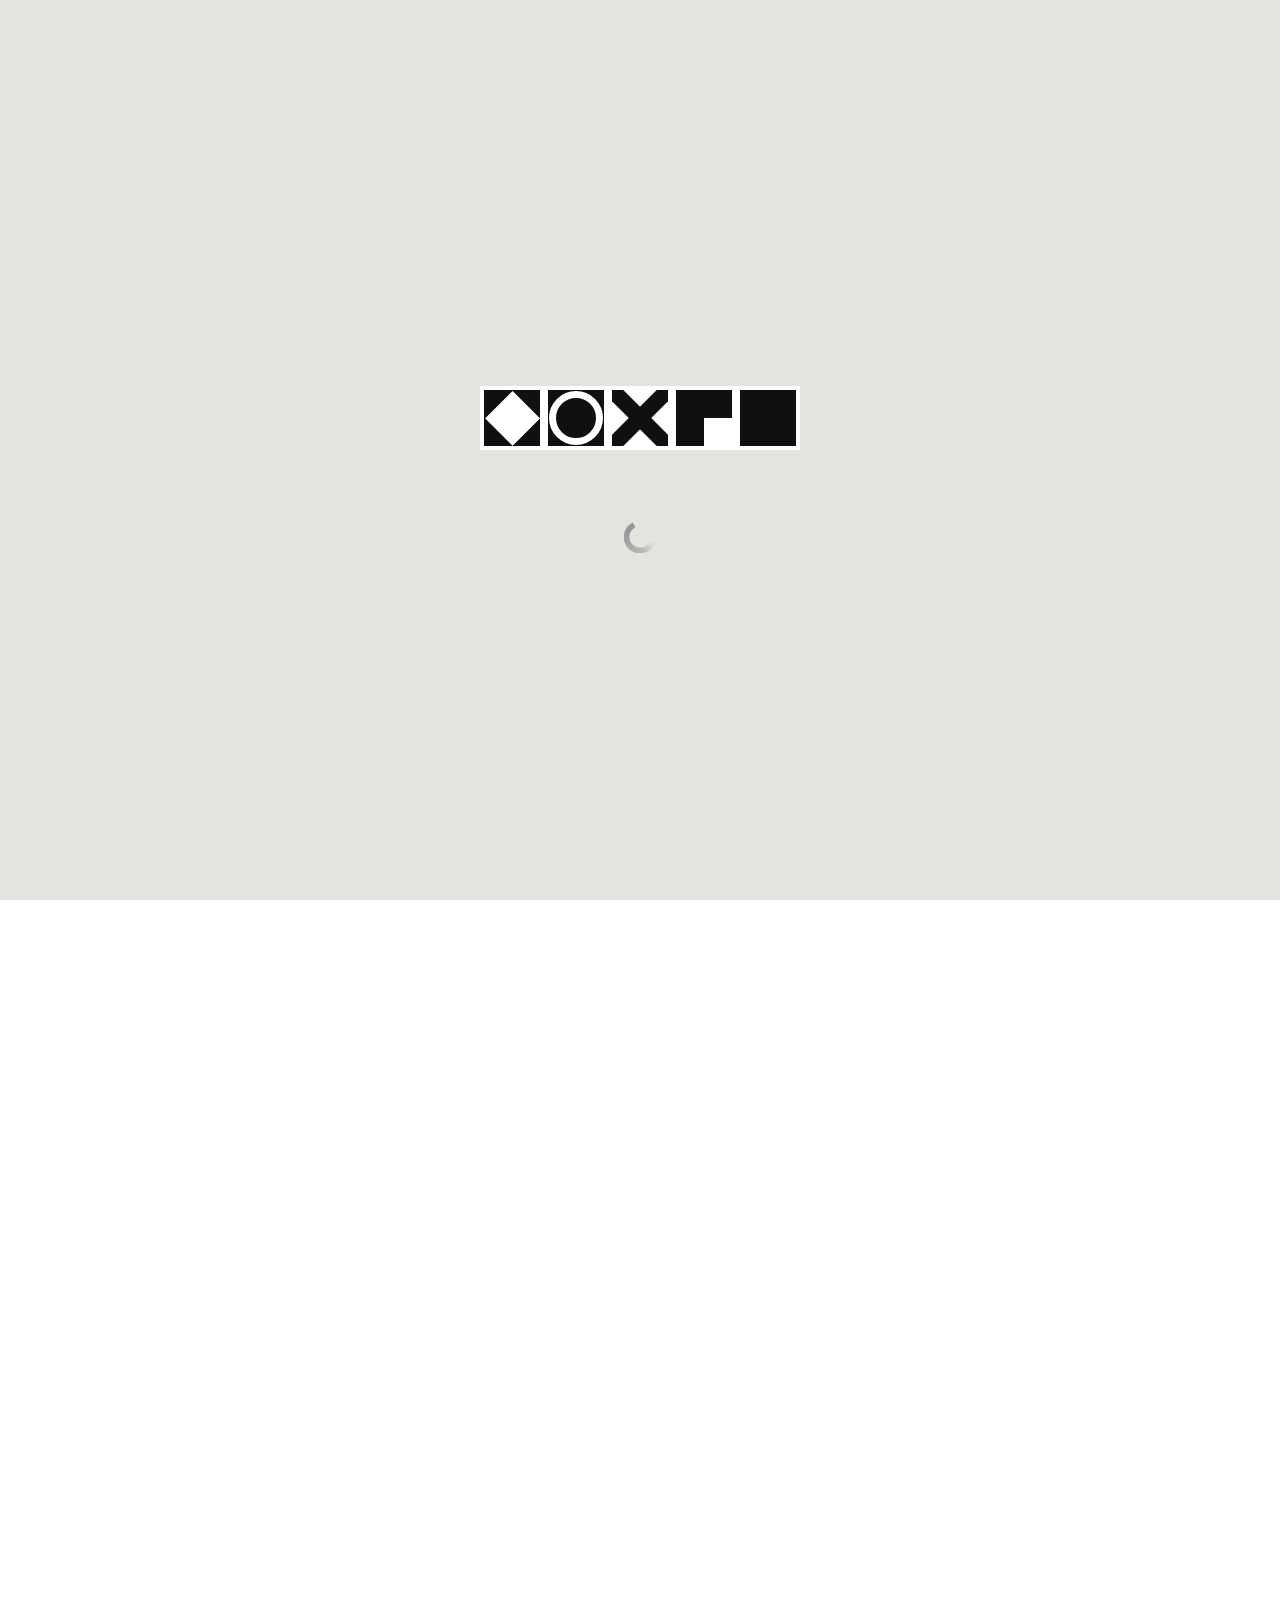
<file: index.html>
<!doctype html>
<html lang="en">
  <head>
    <meta charset="utf-8">
    <meta http-equiv="X-UA-Compatible" content="IE=Edge;chrome=1" >
    <meta name="viewport" content="width=device-width, initial-scale=1.0, user-scalable = no">
    <meta name="apple-mobile-web-app-capable" content="yes">
    <meta name="apple-mobile-web-app-status-bar-style" content="black" />
    <title>3D Hartwig chess set in HTML/CSS/JS yeah</title>
    <link rel="apple-touch-icon" href="img/apple-touch-icon.png">
    <link rel="stylesheet" type="text/css" media="screen" href="css/styles.css">
    <script src="js/prefixfree.min.js"></script>
  </head>
  <body>
    <div id="app" class="loading" data-theme="classic" data-frame="off" data-menu="main">
      <div id="logo">
        <div class="symbol"><div></div><div></div><div></div><div></div><div></div><div></div></div>
        <div class="symbol"><div></div><div></div><div></div><div></div><div></div><div></div></div>
        <div class="symbol"><div></div><div></div><div></div><div></div><div></div><div></div></div>
        <div class="symbol"><div></div><div></div><div></div><div></div><div></div><div></div></div>
        <div class="symbol"><div></div><div></div><div></div><div></div><div></div><div></div></div>
      </div>
      <div id="overlay"></div>
      <div id="menu" class="main">
        <img id ="logoimg" src="img/logo.png" alt="hartwig chess set" />
        <section id="panes">
          <section id="themes" class="pane">
            <div id="themes-box">
              <div class="set-theme" data-theme="classic"><div class="cube"></div></div>
              <div class="set-theme" data-theme="marble"><div class="cube"></div></div>
              <div class="set-theme" data-theme="flat"><div class="cube"></div></div>
              <div class="set-theme" data-theme="wireframe"><div class="cube"></div></div>
            </div>
            <input type="checkbox" id="frame-switch" onchange="toggleFrame(this)"/>
            <label for="frame-switch" class="btn white switch">Border</label>
            <button type="button" class="btn menu-nav" data-menu="main">Back</button>
          </section>
          <section id="main" class="pane">
            <h1>3D Hartwig chess set</h1>
            <p>done in HTML/CSS/JS by <a href="http://twitter.com/juliangarnier" target="_blank">@JulianGarnier</a></p>
            <button type="button" class="btn white menu-nav" data-menu="themes">Themes
            <button type="button" id="continue" class="btn">Play
            <button type="button" class="btn white menu-nav" data-menu="about">About
          </section>
          <section id="about" class="pane">
            <h1>About</h1>
            <p>Design and code by <a href="http://twitter.com/juliangarnier" target="_blank">@JulianGarnier</a></p>
            <p>Works only in webkit.</p>
            <p>Licensed under the MIT license.</p>
            <p>Fork me on <a href="https://github.com/juliangarnier/3D-Artwig-chess-set" target="_blanc">Github<a></p>
            <h2>Libraries</h2>
            <p>Lighting effect : <a href="http://photon.attasi.com" target="_blank">Photon</a><br>
              Moves and validation : <a href="https://github.com/jhlywa/chess.js" target="_blank">Chess.js</a></p>
            <button type="button" class="btn menu-nav" data-menu="main">Back</button>
          </section>
        </div>
      <div id="top-bar">
        <button type="button" class="btn icon" data-state="inactive" id="undo"></button>
        <p id="log"></p>
        <button type="button" class="btn icon" id="open-menu"></button>
      </div>
      <div id="container">
        <div id="scene">
          <div id="table">
          <div id="b-jail" class="jail"></div>
          <div id="frame"></div>
        <table id="board">
          <thead>
            <tr>
              <th></th>
              <th><span>a</span></th>
              <th><span>b</span></th>
              <th><span>c</span></th>
              <th><span>d</span></th>
              <th><span>e</span></th>
              <th><span>f</span></th>
              <th><span>g</span></th>
              <th><span>h</span></th>
              <th></th>
            </tr>
          </thead>
          <tbody>
            <tr>
              <th><span>8</span></th>
              <td id="a8" class="square"></td>
              <td id="b8" class="square"></td>
              <td id="c8" class="square"></td>
              <td id="d8" class="square"></td>
              <td id="e8" class="square"></td>
              <td id="f8" class="square"></td>
              <td id="g8" class="square"></td>
              <td id="h8" class="square"></td>
              <th><span>8</span></th>
            </tr>
            <tr>
              <th><span>7</span></th>
              <td id="a7" class="square"></td>
              <td id="b7" class="square"></td>
              <td id="c7" class="square"></td>
              <td id="d7" class="square"></td>
              <td id="e7" class="square"></td>
              <td id="f7" class="square"></td>
              <td id="g7" class="square"></td>
              <td id="h7" class="square"></td>
              <th><span>7</span></th>
            </tr>
            <tr>
              <th><span>6</span></th>
              <td id="a6" class="square"></td>
              <td id="b6" class="square"></td>
              <td id="c6" class="square"></td>
              <td id="d6" class="square"></td>
              <td id="e6" class="square"></td>
              <td id="f6" class="square"></td>
              <td id="g6" class="square"></td>
              <td id="h6" class="square"></td>
              <th><span>6</span></th>
            </tr>
            <tr>
              <th><span>5</span></th>
              <td id="a5" class="square"></td>
              <td id="b5" class="square"></td>
              <td id="c5" class="square"></td>
              <td id="d5" class="square"></td>
              <td id="e5" class="square"></td>
              <td id="f5" class="square"></td>
              <td id="g5" class="square"></td>
              <td id="h5" class="square"></td>
              <th><span>5</span></th>
            </tr>
            <tr>
              <th><span>4</span></th>
              <td id="a4" class="square"></td>
              <td id="b4" class="square"></td>
              <td id="c4" class="square"></td>
              <td id="d4" class="square"></td>
              <td id="e4" class="square"></td>
              <td id="f4" class="square"></td>
              <td id="g4" class="square"></td>
              <td id="h4" class="square"></td>
              <th><span>4</span></th>
            </tr>
            <tr>
              <th><span>3</span></th>
              <td id="a3" class="square"></td>
              <td id="b3" class="square"></td>
              <td id="c3" class="square"></td>
              <td id="d3" class="square"></td>
              <td id="e3" class="square"></td>
              <td id="f3" class="square"></td>
              <td id="g3" class="square"></td>
              <td id="h3" class="square"></td>
              <th><span>3</span></th>
            </tr>
            <tr>
              <th><span>2</span></th>
              <td id="a2" class="square"></td>
              <td id="b2" class="square"></td>
              <td id="c2" class="square"></td>
              <td id="d2" class="square"></td>
              <td id="e2" class="square"></td>
              <td id="f2" class="square"></td>
              <td id="g2" class="square"></td>
              <td id="h2" class="square"></td>
              <th><span>2</span></th>
            </tr>
            <tr>
              <th><span>1</span></th>
              <td id="a1" class="square"></td>
              <td id="b1" class="square"></td>
              <td id="c1" class="square"></td>
              <td id="d1" class="square"></td>
              <td id="e1" class="square"></td>
              <td id="f1" class="square"></td>
              <td id="g1" class="square"></td>
              <td id="h1" class="square"></td>
              <th><span>1</span></th>
            </div>
          </tbody>
          <tfoot>
            <tr>
              <th></th>
              <th><span>a</span></th>
              <th><span>b</span></th>
              <th><span>c</span></th>
              <th><span>d</span></th>
              <th><span>e</span></th>
              <th><span>f</span></th>
              <th><span>g</span></th>
              <th><span>h</span></th>
              <th></th>
            </tr>
          </tfoot>
        </table>
          <div id="w-jail" class="jail"></div>
        </div>
        <div id="pieces">
          <div id="p" class="piece pawn">
            <div class="poly-group">
              <div class="poly small-cube">
                <div class="ft face"></div>
                <div class="bk face"></div>
                <div class="rt face"></div>
                <div class="lt face"></div>
                <div class="tp face"></div>
              </div>
            </div>
          </div>
          <div id="r" class="piece rook">
            <div class="poly-group">
              <div class="poly big-cube">
                <div class="ft face"></div>
                <div class="bk face"></div>
                <div class="rt face"></div>
                <div class="lt face"></div>
                <div class="tp face"></div>
              </div>
            </div>
          </div>
          <div id="n" class="piece knight">
            <div class="poly-group bottom">
              <div class="poly a">
                <div class="bk face"></div>
                <div class="rt face"></div>
                <div class="lt face"></div>
              </div>
              <div class="poly b">
                <div class="ft face"></div>
                <div class="tp face"></div>
              </div>
              <div class="poly c">
                <div class="bk face"></div>
                <div class="rt face"></div>
                <div class="lt face"></div>
              </div>
            </div>
            <div class="poly-group top">
              <div class="poly a">
                <div class="bk face"></div>
                <div class="rt face"></div>
                <div class="lt face"></div>
                <div class="tp face"></div>
              </div>
              <div class="poly b">
                <div class="ft face"></div>
                <div class="tp face"></div>
              </div>
              <div class="poly c">
                <div class="bk face"></div>
                <div class="rt face"></div>
                <div class="lt face"></div>
              </div>
            </div>
          </div>
          <div id="b" class="piece bishop">
            <div class="poly-group rectangle a">
              <div class="poly">
                <div class="rt face"></div>
                <div class="lt face"></div>
                <div class="tp face"></div>
              </div>
            </div>
            <div class="poly-group rectangle b">
              <div class="poly">
                <div class="rt face"></div>
                <div class="lt face"></div>
                <div class="tp face"></div>
              </div>
            </div>
            <div class="poly-group rectangle b prim">
              <div class="poly">
                <div class="rt face"></div>
                <div class="lt face"></div>
                <div class="tp face"></div>
              </div>
            </div>
            <div class="poly-group corners a">
              <div class="poly big-cube">
                <div class="ft face"></div>
                <div class="bk face"></div>
                <div class="rt face"></div>
                <div class="lt face"></div>
              </div>
            </div>
            <div class="poly-group corners b">
              <div class="poly big-cube">
                <div class="ft face"></div>
                <div class="bk face"></div>
                <div class="rt face"></div>
                <div class="lt face"></div>
              </div>
            </div>
          </div>
          <div id="q" class="piece queen">
            <div class="poly-group bottom">
              <div class="poly big-cube">
                <div class="ft face"></div>
                <div class="bk face"></div>
                <div class="rt face"></div>
                <div class="lt face"></div>
                <div class="tp face"></div>
              </div>
            </div>
            <div class="poly-group top">
              <div class="poly">
                <div class="sphere"></div>
              </div>
            </div>
          </div>
          <div id="k" class="piece king">
            <div class="poly-group bottom">
              <div class="poly big-cube">
                <div class="ft face"></div>
                <div class="bk face"></div>
                <div class="rt face"></div>
                <div class="lt face"></div>
                <div class="tp face"></div>
              </div>
            </div>
            <div class="poly-group top">
              <div class="poly small-cube">
                <div class="ft face"></div>
                <div class="bk face"></div>
                <div class="rt face"></div>
                <div class="lt face"></div>
                <div class="tp face"></div>
              </div>
            </div>
          </div>
          </div>
        </div>
        <div id="promotion"></div>
      </div>
    </div>
    <script src="js/scripts.min.js"></script>
  </body>
</html>
</file>
<file: css/styles.css>
html,body,div,span,applet,object,iframe,h1,h2,h3,h4,h5,h6,p,blockquote,pre,a,abbr,acronym,adsetess,big,cite,code,del,dfn,em,img,ins,kbd,q,s,samp,small,strike,swireframeg,sub,sup,tt,var,b,u,i,center,dl,dt,dd,ol,ul,li,fieldset,form,label,legend,table,caption,tbody,tfoot,thead,tr,th,td,article,aside,canvas,details,embed,figure,figcaption,footer,header,hgroup,menu,nav,output,ruby,section,summary,time,mark,audio,video{border:0;font-size:100%;font:inherit;vertical-align:baseline;margin:0;padding:0}article,aside,details,figcaption,figure,footer,header,hgroup,menu,nav,section{display:block}body{line-height:1}ol,ul{list-style:none}blockquote,q{quotes:none}blockquote:before,blockquote:after,q:before,q:after{content:none}table{border-collapse:collapse;border-spacing:0}

@import url(http://fonts.googleapis.com/css?family=Lato:400,900);

* { box-sizing: border-box; tap-highlight-color:rgba(0,0,0,0); }

body { 
  position: absolute;
  width: 100%;
  height: 100%;
  font-size: 100%;
  overflow: hidden;
  font-family: avenir, 'Lato', sans-serif;
  font-weight: 400;
}

button { 
  font-family: 'Lato', avenir, sans-serif;
  font-weight: 400;
}

body:not(.animated) *:not(#panes) { transition: all 0s linear; }

#app {
  position: absolute;
  width: 100%;
  height: 100%;
  background-color: black; 
  color: white;
}

#app a { color: #EAEAEA; }

#container,
#board,
#frame {
  position: absolute;
  left: 50%;
  top: 50%;
  transform-style: preserve-3d;
}

#app[data-frame="off"] #board,
#app[data-frame="off"] #board #container,
#app[data-frame="off"] #frame {
  width: 8em;
  height: 8em;
  margin: -4em 0 0 -4em;
}

#app[data-frame="on"] #container,
#app[data-frame="on"] #board,
#app[data-frame="on"] #frame {
  position: absolute;
  left: 50%;
  top: 50%;
  width: 9.5em;
  height: 9.5em;
  margin: -4.75em 0 0 -4.75em;
  transform-style: preserve-3d;
}

#container {
  z-index: 1;
  perspective: 800px;
  transform: translateZ( -9999px );
}

#app[data-state="game"] #container { transform: inherit; }

#scene { 
  position: absolute;
  left: 50%;
  top: 50%;
  width: 16em;
  height: 16em;
  margin: -8em 0 0 -8em;
  transform-style: preserve-3d;
  transform: rotateX( 90deg ) rotateZ( 90deg );
}

.sphere { transform: rotateZ( -90deg ) rotateX( -90deg ); }

#scene, .sphere { transition: transform 2s ease-in-out; }

#app[data-state="game"] #scene,
#app[data-state="game"] .sphere { transition-delay: .2s; }

#pieces {
  visibility: hidden;
  position: absolute;
  left: 0;
  top: 0;
}

#board {
  z-index: 0;
  transform: translateZ(.3em);
}

#board:after, #frame:after, #frame:before { 
  position: absolute;
  content: "";
  width: 100%;
  height: .3em;
  transform-style: preserve-3d;
  box-sizing: border-box;
}

#frame {
  z-index: -1;
  transform-style: preserve-3d;
  transform: translateZ(.02em) rotateZ(90deg);
  box-shadow: 0 0 .25em .1em rgba(0,0,0,.5);
}

#app[data-frame="on"] #board:after    { transform: rotateX(90deg) translateZ(8.75em) translateY(-0.3em);
                                        transform-origin: 0 0; }
#app[data-frame="on"] #frame:after    { transform: rotateX(90deg) rotateY(90deg) translateX(9.5em) translateY(-0.02em);
                                        transform-origin: 100% 0; }
#app[data-frame="on"] #frame:before   { transform: rotateX(90deg) rotateY(0deg) translateX(0em) translateY(-0.02em);
                                        transform-origin: 100% 0; }

#app[data-frame="off"] th             { display: none; }

#app[data-frame="off"] #board:after   { transform: rotateX(90deg) translateZ(8em) translateY(-0.3em);
                                        transform-origin: 0 0; }
#app[data-frame="off"] #frame:after   { transform: rotateX(90deg) rotateY(90deg) translateX(8em) translateY(-0.02em);
                                        transform-origin: 100% 0; }
#app[data-frame="off"] #frame:before  { transform: rotateX(90deg) rotateY(0deg) translateX(0em) translateY(-0.02em);
                                        transform-origin: 100% 0; }

th, td {
  position: relative;
  width: 1em;
  height: 1em;
}

th { 
  vertical-align: top; 
  font-size: 75%; 
  line-height: .5em;
}

tbody th {
  vertical-align: top;  
  line-height: .9em;
}

table span { 
  display: block;
  height: 100%;
  font-size: .26em; 
  color: rgba(255,255,255,.75); 
  transform: translateZ(1px);
}

thead span, tbody th:last-child span{
  transform: rotateZ(180deg) translateZ(1px);
  transform-origin: center;
}

thead span, tfoot span { line-height: 3.9em; }
tbody span { line-height: 4.5em; padding-right: 0.3em; }

/* ---------------------------------------------------------------------------------------------------- jail */

.jail {
  position: absolute;
  left: 50%;
  width: 8em;
  height: 2.25em;
}

#app[data-frame="off"] #w-jail { bottom: 1.5em;   margin-left: -4em; }
#app[data-frame="off"] #b-jail { top: 1.5em;      margin-left: -4em; }

#app[data-frame="on"] #w-jail { bottom: 1em;      margin-left: -4em; }
#app[data-frame="on"] #b-jail { top: 1em;         margin-left: -4em; }

#w-jail { 
  bottom: 1em;
  transform-style: preserve-3d;
  transform: rotateZ(0deg) translateZ(2px);
}

#b-jail { 
  top: 1em;
  transform-style: preserve-3d;
  transform: rotateZ(180deg) translateZ(2px);
}

.jail .piece{
  position: relative;
  float: left;
}

.jail .piece .face, .jail .piece .sphere, {
  box-shadow: inset 10em 10em 1em rgba(0, 0, 0, .3);
}

#b-jail .piece { transform-origin: center; transform: rotateZ(180deg); }
#w-jail .piece { transform-origin: center; transform: rotateZ(0deg);}

@media screen and (min-width: 56em) { 

  #app[data-frame="off"] #w-jail { bottom: 6.9em;   margin-left: 1.5em; }
  #app[data-frame="off"] #b-jail { top: 6.9em;      margin-left: -9.5em; }

  #app[data-frame="on"] #w-jail { bottom: 6.9em;    margin-left: 2em; }
  #app[data-frame="on"] #b-jail { top: 6.9em;       margin-left: -10em; }

  #b-jail { transform: rotateZ(90deg) translateZ(2px); }
  #w-jail { transform: rotateZ(-90deg) translateZ(2px); }

  #b-jail .piece { transform: rotateZ(-90deg); }
  #w-jail .piece { transform: rotateZ(90deg); }

}

/* ---------------------------------------------------------------------------------------------------- piece */

.piece {
  position: absolute;
  width: 1em;
  height: 1em;
  transform-style: preserve-3d;
  transform-origin: 4em;
  transform: translateZ( 2px );
}

.piece,
.poly, 
.poly .face,  
.poly-group:first-child, 
.bishop .poly-group:nth-child(2) {
  transition: transform .2s linear;
}

.piece:active {
  cursor: grabbing;
  cursor: -moz-grabbing;
  cursor: grabbing;
}

.piece.grabbed {
  transition: all 0s linear;
  z-index: 9999;
}

.poly-group {
  position: absolute;
  left: 50%;
  top: 50%;
  font-size: 10%;
  transform-style: preserve-3d;
}

.poly-group:first-child {
  background: rgba(0,0,0,.4);
  box-shadow: 0 0 1em .2em rgba(0,0,0,.6);
}

.bishop .poly-group:nth-child(2) {
  background: rgba(0,0,0,.4);
  box-shadow: 0 0 1em .2em rgba(0,0,0,.6);
}

.piece:active .poly, .piece.grabbed .poly{
  transform: translateZ( 10em );
}

.piece.grabbed .poly-group:first-child {
  background: rgba(0,0,0,.6);
  box-shadow: 0 0 1em .8em rgba(0,0,0,.6);
}

.piece.grabbed.bishop .poly-group:nth-child(2) {
  background: rgba(0,0,0,.6);
  box-shadow: 0 0 1em .8em rgba(0,0,0,.6);
}

.poly {
  position: absolute;
  transform-style: preserve-3d;
}

.poly .face {
  position: absolute;
  transform-origin: 0 0;
}

.valid:before,
.valid:after,
.current:before,
.current:after,
.castle:before,
.castle:after,
.valid.highlight:before,
.valid.highlight:after,
.current.highlight:before,
.current.highlight:after {
  content: '';
  z-index: 1;
  position: absolute;
  top: 50%;
  left: 50%;
  border-radius: 50%;
  transform-style: preserve-3d;
  -moz-box-sizing: border-box; box-sizing: border-box; box-sizing: border-box;
  transform: translateZ( 1px );
}

.valid:before, .current:before { 
  width: .3em;
  height: .3em;
  margin-left: -.15em;
  margin-top: -.15em;
  background: rgba(255,255,255,.5);
}

.highlight:before { 
  z-index: 2;
  box-shadow: 0 0 1em 1em rgba(255,255,255,.4);
}

.valid.highlight:before, 
.current.highlight:before, 
.current:before { background: rgba(255,255,255,1); }

.valid.highlight:after,
.current.highlight:after { 
  width: .6em;
  height: .6em;
  margin-left: -.3em;
  margin-top: -.3em;
  border: .1em solid rgba(255,255,255,.8);
}

.valid.captured:after { 
  width: .8em;
  height: .8em;
  margin-left: -.4em;
  margin-top: -.4em;
  border: .1em solid rgba(255,255,255,.6);
}

.valid:before { background: rgba(255,255,255,.35); }
.valid:after { border: none; }

.valid.highlight:before { background: rgba(255,255,255,1); }
.valid.highlight:after { border: .1em solid rgba(255,255,255,.35); }

.valid.captured:before { background: rgba(255,67,47,.5); }
.valid.captured:after { border: .1em solid rgba(255,67,47,.5); }

.valid.captured.highlight:before { background: rgba(255,67,47,1); }
.valid.captured.highlight:after { border: .1em solid rgba(255,67,47,1); }

.valid[class*="O-O"]:before { background: #CC0; }
.valid[class*="O-O"]:after { border: .1em solid #CC0; }

/* ---------------------------------------------------------------------------------------------------- pawn / king head */

.pawn .poly-group {
  width: 4em;
  height: 4em;
  margin: -2em 0 0 -2em;
}

.poly.small-cube {
  width: 4em;
  height: 4em;
}

.small-cube .tp {
  width: 4em;
  height: 4em;
  transform: translateZ( 4em );
}

.small-cube .ft  {
  width: 4em;
  height: 4em;
  transform: rotateX(90deg) translateZ(-4em);
}

.small-cube .bk   {
  width: 4em;
  height: 4em;
  transform: rotateX(90deg);
}

.small-cube .rt {
  width: 4em;
  height: 4em;
  transform: rotateY(90deg) translateX(-4em);
}

.small-cube .lt {
  width: 4em;
  height: 4em;
  transform: rotateY(90deg) translateX(-4em) translateZ(4em);
}

/* ---------------------------------------------------------------------------------------------------- rook / queen and king bodies */ 

.rook .poly-group {
  width: 6em;
  height: 6em;
  margin: -3em 0 0 -3em;
}

.poly.big-cube {
  width: 6em;
  height: 6em;
}

.big-cube .tp {
  width: 6em;
  height: 6em;
  transform: translateZ( 6em );
}

.big-cube .ft  {
  width: 6em;
  height: 6em;
  transform: rotateX(90deg) translateZ(-6em);
}

.big-cube .bk   {
  width: 6em;
  height: 6em;
  transform: rotateX(90deg);
}

.big-cube .rt {
  width: 6em;
  height: 6em;
  transform: rotateY(90deg) translateX(-6em);
}

.big-cube .lt {
  width: 6em;
  height: 6em;
  transform: rotateY(90deg) translateX(-6em) translateZ(6em);
}

/* ---------------------------------------------------------------------------------------------------- knight */ 

.knight .poly-group {
  width: 6em;
  height: 6em;
  margin: -3em 0 0 -3em;
}

.knight .poly-group.top { transform: translateZ( 3em ) rotateZ( 180deg ); }

.knight .poly.a { margin: 0; }
.knight .poly.b { margin: 3em 0 0 0; }
.knight .poly.c { margin: 3em 0 0 3em; }

.knight .tp {
  width: 3em;
  height: 3em;
  transform: translateZ( 3em );
}
.knight .bm {
  width: 8em;
  height: 8em;
  transform: translateZ( 0em );
}
.knight .ft  {
  width: 3em;
  height: 3em;
  transform: rotateX(90deg) translateZ(-3em);
}
.knight .bk   {
  width: 3em;
  height: 3em;
  transform: rotateX(90deg);
}
.knight .rt {
  width: 3em;
  height: 3em;
  transform: rotateY(90deg) translateX(-3em);
}
.knight .lt {
  width: 3em;
  height: 3em;
  transform: rotateY(90deg) translateX(-3em) translateZ(3em);
}

.knight .poly.a .rt { height: 6em; }
.knight .poly.b .ft { width: 6em; }
.knight .poly.b .tp { width: 6em; }

.knight .bottom .poly.b .tp { box-shadow: inset -3.6em .7em 2em rgba(0, 0, 0, .7); }

/* ---------------------------------------------------------------------------------------------------- bishop */

.bishop .rectangle {
  width: 2em;
  height: 6.6em;
  margin: -3.3em 0 0 -1em;
}

.bishop .rectangle.a { transform: rotateZ( 45deg ); }
.bishop .rectangle.b { transform: rotateZ( -45deg ); }

.bishop .rectangle.a .tp {
  position: relative;
  width: 2em;
  height: 6.6em;
  transform: translateZ(6em);
}

.bishop .rectangle.a .rt {
  width: 6em;
  height: 6.6em;
  transform: rotateY(90deg) translateX(-6em) translateZ(0em);
}

.bishop .rectangle.a .lt {
  width: 6em;
  height: 6.6em;
  transform: rotateY(90deg) translateX(-6em) translateZ(2em);
}

.bishop .rectangle.a .tp:before, .bishop .rectangle.b .tp:before {
  content: "";
  position: absolute;
  top: -1em;
  width: 0; 
  height: 0; 
  border-left: 1.1em solid transparent;
  border-right: 1.1em solid transparent;
  border-bottom: 1.1em solid #fff;
}

.bishop .rectangle.b.prim .tp:before { border: none; }

.bishop .rectangle.a .tp:after, .bishop .rectangle.b.prim .tp:after {
  content: "";
  position: absolute;
  bottom: -1em;
  width: 0; 
  height: 0; 
  border-left: 1.1em solid transparent;
  border-right: 1.1em solid transparent;
  border-top: 1.1em solid #fff;
}

.bishop .rectangle.b .tp {
  position: relative;
  width: 2em;
  height: 2.3em;
  transform: translateZ(6em);
}

.bishop .rectangle.b .rt {
  width: 6em;
  height: 2.3em;
  transform: rotateY(90deg) translateX(-6em);
}

.bishop .rectangle.b .lt {
  width: 6em;
  height: 2.3em;
  transform: rotateY(90deg) translateX(-6em) translateZ(2em);
}

.bishop .rectangle.b.prim .tp { transform: translateZ(6em) translateY(4.3em); }
.bishop .rectangle.b.prim .rt { transform: rotateY(90deg) translateX(-6em) translateY(4.3em); }
.bishop .rectangle.b.prim .lt { transform: rotateY(90deg) translateX(-6em) translateZ(2em) translateY(4.3em); }

.bishop .corners.a { transform: rotateZ( 0deg ); }
.bishop .corners.b { transform: rotateZ( 180deg ); }

.bishop .big-cube { margin: -3em 0 0 -3em; }
.bishop .big-cube .ft { width: 1.5em; }
.bishop .big-cube .lt { height: 1.5em; }
.bishop .big-cube .bk { width: 1.5em; }
.bishop .big-cube .rt { height: 1.5em; }

.bishop .tp { box-shadow: 0 0 0 #fff; }

/* ---------------------------------------------------------------------------------------------------- queen */ 

.queen .poly-group:first-child {
  width: 6em;
  height: 6em;
  margin: -3em 0 0 -3em;
}

.queen .top { transform: translateZ(8.5em); }

.queen .bottom .tp:before {
  content: '';
  position: absolute;
  left: 50%;
  top: 50%;
  width: 1em;
  height: 1em;
  margin: -.5em 0 0 -.5em;
  background: rgba(0,0,0,.6);
  border-radius: 50%;
  transform: rotateX( -35.3deg ) rotateY(0deg);
  box-shadow: 0 0 1em 2em rgba(0,0,0,.6);
}

.poly div.sphere {
  position: absolute;
  left: 50%;
  width: 5em;
  height: 5em;
  margin: -2.5em 0 0 -2.5em;
  border-radius: 50%;
  transform-origin: 2.5em 2.5em;
}

/* ---------------------------------------------------------------------------------------------------- king */ 

.king .poly-group:first-child {
  width: 6em;
  height: 6em;
  margin: -3em 0 0 -3em;
}

.king .top { transform: rotateZ(-45deg) translateZ(6em); }

.king .top .small-cube { margin: -2em 0 0 -2em; }

/* ---------------------------------------------------------------------------------------------------- pieces initial positions */

#p { transform: translateX( -1em ) translateY( 7em ); }
#r { transform: translateX( -1em ) translateY( 6em ); }
#n { transform: translateX( -1em ) translateY( 5em ); }
#b { transform: translateX( -1em ) translateY( 4em ); }
#q { transform: translateX( -1em ) translateY( 3em ); }
#k { transform: translateX( -1em ) translateY( 2em ); }

/* ------------------------------------------------------- UI elements */

h1 {
  margin-bottom: .5em;
  font-size: 1.75em;
  font-weight: 900;
  text-transform: uppercase;
}

h2 {
  margin-top: .75em;
  margin-bottom: .5em;
  font-size: 1em;
  font-weight: 900;
  text-transform: uppercase;
}

#menu, #top-bar {
  z-index: 100;
  font-size: 16px;
  text-align: center;
}

#menu {
  opacity: 0;
  position: absolute;
  left: 50%;
  width: 24em;
  height: 9em;
  margin: 0 0 0 -12em;
  transition-delay: 0;
  transition: all 1.5s ease-in-out;
  transform: translateY(-24em) translateZ(99999px);
}

#app[data-state="menu"] #menu {
  opacity: 1;
  transition-delay: 1.5s;
  transform: translateY(0em) translateZ(99999px);
}

#logoimg {
  margin: 3em 0 1em 0;
}

#logo {
  z-index: 100;
  position: absolute;
  left: 50%;
  top: 50%;
  width: 20em;
  height: 4em;
  margin-left: -10em;
  margin-top: -4em;
  font-size: 16px;
  transform: translateZ(9999px);
  perspective: 800;
  transition: top 1.5s ease-in-out;
}

#app[data-state="game"] #logo {
  transform: translateZ(-9999px) translateY(-40em);
}

.symbol {
  position: relative;
  float: left;
  width: 4em;
  height: 4em;
  transition : transform 2s linear;
  transform-style : preserve-3d;
  transform-origin : 2em 2em;
  transition: all 1.5s ease-in-out;
  animation : fall 2s 1 ease-in-out;
}

.loading .symbol { 
  top: 0;
  animation : rotateX 2s 1 ease-in-out;
}

.symbol:nth-child(1) { z-index: 1; animation-delay: 400ms; }
.symbol:nth-child(2) { z-index: 2; animation-delay: 500ms; }
.symbol:nth-child(3) { z-index: 3; animation-delay: 600ms; }
.symbol:nth-child(4) { z-index: 2; animation-delay: 700ms; }
.symbol:nth-child(5) { z-index: 1; animation-delay: 800ms; }

@keyframes rotateX {
  0%   { transform: rotateX(0deg); }
  100% { transform: rotateX(360deg); }
}

@keyframes fall {
  0%   { transform: rotateX(0deg) translateY(0em); opacity: 1; }
  100% { transform: rotateX(120deg) translateY(60em); opacity: 0; }
}

.symbol > div {
  position: absolute;
  width: 4em;
  height: 4em;
  transform-style: preserve-3d;
  background-color : white;
}

.symbol div:nth-child(1) { transform : translateZ(2em); }
.symbol div:nth-child(2) { transform : rotateY(90deg) translateZ(2em); background-color : #A0A0A0; }
.symbol div:nth-child(3) { transform : rotateY(180deg) translateZ(2em); background-color : #D0D0D0; }
.symbol div:nth-child(4) { transform : rotateY(-90deg) translateZ(2em); background-color : #A0A0A0; }
.symbol div:nth-child(5) { transform : rotateX(-90deg) translateZ(2em) rotate(180deg); background-color: #E0E0E0; }
.symbol div:nth-child(6) { transform : rotateX(90deg) translateZ(2em); background-color : #C0C0C0; }

.symbol > div:first-child {
  background-color: #101010;
  border: .25em solid white;
}

.symbol > div:first-child:before,
.symbol > div:first-child:after {
  content: "";
  position: absolute;
}

.symbol:nth-child(1) > div:first-child:before {
  top: .55em;
  left: .55em;
  width: 2.45em;
  height: 2.45em;
  transform: rotateZ(45deg);
  background-color: white;
}

.symbol:nth-child(2) > div:first-child:before {
  top: .05em;
  left: .05em;
  width: 2.5em;
  height: 2.5em;
  background-color: #101010;
  border-radius: 50%;
  border: .45em solid white;
}

.symbol:nth-child(3) > div:first-child {
  background-color: white;
  overflow: hidden;
}

.symbol:nth-child(3) > div:first-child:before,
.symbol:nth-child(3) > div:first-child:after {
  left: 1em;
  width: 1em;
  height: 6em;
  background-color: #101010;
}

.symbol:nth-child(3) > div:first-child:before {
  top: -1em;
  transform: rotateZ(45deg);
}

.symbol:nth-child(3) > div:first-child:after {
  top: -1.5em;
  -webkit-transform: rotateZ(-45deg);
}

.symbol:nth-child(4) > div:first-child:before {
  right: 0;
  bottom: 0;
  width: 1.75em;
  height: 1.75em;
  background-color: white;
}

#panes {
  width: 72em;
  transition: transform .75s ease-in-out;
}

.pane {
  opacity: 0;
  width: 24em;
  height: 8em;
  position: absolute;
  background-color: transparent;
  transition: opacity .45s ease-in-out!important;
}

.pane:nth-child(1) { transform: translateX(-80em); }
.pane:nth-child(2) { transform: translateX(0em); }
.pane:nth-child(3) { transform: translateX(80em); }

#app[data-menu="themes"] #panes { transform: translateX(80em); }
#app[data-menu="main"] #panes   { transform: translateX(0em); }
#app[data-menu="about"] #panes { transform: translateX(-80em); }

#app[data-menu="main"] #main,
#app[data-menu="themes"] #themes,
#app[data-menu="about"] #about {
  opacity: 1;
}

#top-bar {
  opacity: 0;
  position: relative;
  width: 100%;
  max-width: 46em;
  height: 2em;
  margin: 0 auto;
  transform: translateY(-3em);
  transition: all 1.5s ease-in-out;
  transition-delay: 0s;
}

#app[data-state="game"] #top-bar {
  opacity: 1;
  transform: translateY(1em);
  transition-delay: 1s;
}

.btn {
  display: inline-block;
  height: 2em;
  border: none;
  color: white;
  font-size: 1em;
  line-height: 1.75em;
  text-align: center;
  vertical-align: middle;
  text-decoration: none;
  text-transform: uppercase;
  background-color: #303030;
  transform: translateZ(1em);
  transition: background-color .1s ease-out!important;
}

.btn.white {
  color: black;
  background-color: white;
}

.btn:hover,
.btn:active { background-color: #5A5A5A; cursor: pointer; }

.btn.white:hover,
.btn.white:active { background-color: #CACACA; }

#menu .btn { 
  width: 6em; 
  margin: 1em 0em; 
}

#top-bar .btn {
  width: 4em;
  height: 3em;
  padding: 0;
  background-color: rgba(255,255,255,.01);
}

#undo { float: left; }
#open-menu { float: right; }
#undo:before  { background-position: 0 0; }
#open-menu:before  { background-position: -20px 0; }

#undo[data-state="inactive"] { display: none; }

#log {
  position: absolute;
  left: 50%;
  width: 24em;
  height: 3em;
  margin-left: -12em;
  color: #808080;
  text-align: center;
  line-height: 3em;
}

.btn.icon { background-color: rgba(255, 255, 255, 0); }

.btn.icon:before {
  content: "";
  width: 20px;
  height: 16px;
  display: inline-block;
  background-image: url("../img/icons.png");
  background-repeat: no-repeat;
  background-size: 40px 16px;
}

#themes .btn { width: 8em; }

#menu .switch {
  line-height: 2em;
  margin-right: 1em;
  transition: none!important;
}

#menu .switch:hover {
  background-color: #CACACA;
}

input[type=checkbox] {
  display:none;
}

input[type=checkbox] + label:after {
  content: "off";
  float: right;
  display: block;
  width: 3em;
  height: 2em;
  background-color: #999;
  line-height: 2em;
  text-align: center;
  color: #FFF;
  transition: none!important;
}

input[type=checkbox]:checked + label:after {
  content: "on";
  background-color: #333;
  color: #FFF;
}

input[type=checkbox]:hover + label:after {
  color: #FFF;
  background-color: #666;
}

#themes-box {
  width: 19em;
  height: 3.5em;
  margin: 0 2.6em;
}

.set-theme {
  float: left;
  width: 3.375em;
  height: 3.375em;
  position: relative;
  margin: 0 .65em;
}

.set-theme:hover { cursor: pointer; background: rgba(255,255,255,.3); }
.set-theme:hover .cube, 
.set-theme:active .cube { transform: rotateX(146deg) rotateY(45deg) translateY(0.1em) translateX(3em); }
#app[data-theme="classic"] .set-theme[data-theme="classic"],
#app[data-theme="marble"] .set-theme[data-theme="marble"],
#app[data-theme="flat"] .set-theme[data-theme="flat"],
#app[data-theme="wireframe"] .set-theme[data-theme="wireframe"] { 
  background: rgba(255,255,255,1);
}

.cube,
.cube:before,
.cube:after {
  content: "";
  width: 2em;
  height: 2em;
  background-color: #A0A0A0;
  background-size: 235%;
  transition: transform .1s ease-in-out!important;
  box-sizing: border-box;
}

.cube {
  position: relative;
  margin-left: -2.15em;
  box-shadow: inset 0 0 0 3em rgba(0,0,0,.2);
  transform: rotateX(156deg) rotateY(45deg) translateY(-.15em) translateX(3em);
  transform-style: preserve-3d;
}

.cube:before {
  position: absolute;
  left: 0;
  top: 2em;
  transform: rotateX(90deg);
  transform-origin: 0 0;
}

.cube:after {
  position: absolute;
  left: 0;
  bottom: 0;
  box-shadow: inset 0 0 0 3em rgba(0,0,0,.5);
  transform: rotateY(90deg);
  transform-origin: 100% 0;
}

#overlay {
  z-index: 2;
  position: absolute;
  left: 0;
  top: 0;
  width: 100%;
  height: 100%;
  background-color: black;
  opacity: 0;
  transition: opacity 1.5s ease-in-out!important;
  transform: translateZ(9999px);
}

.loading #overlay { 
  opacity: 1; 
  background-image: url(../img/ajax-loader.gif);
  background-position: 50% 60%;
  background-repeat: no-repeat;
}

#app[data-menu="about"] #overlay {
  z-index: 99;
  opacity: .75;
}

#app[data-state="game"] #overlay {
  width: 0%;
  height: 0%;
}

#about p { line-height: 1.5em; }

/* ---------------------------------------------------------------------------------------------------- borders textures */

thead th:first-child  { background-position: left top; background-size: 332% auto; }
thead th              { background-position: center top; background-size: 250% auto; }
thead th:last-child   { background-position: right top; background-size: 332% auto; }
tbody th:first-child  { background-position: left center; background-size: auto 250%; }
tbody th:last-child   { background-position: right center; background-size: auto 250%; }
tfoot th:first-child  { background-position: left bottom; background-size: 332% auto; }
tfoot th              { background-position: center bottom; background-size: 250% auto; }
tfoot th:last-child   { background-position: right bottom; background-size: 332% auto; }

.square, .sphere, #board:after, #frame:after, #frame:before { background-size: 100% 100%; }

/* ---------------------------------------------------------------------------------------------------- classic */

#app[data-theme="classic"]                                            { background-color: #E5E3DF; color: #303132; }
#app[data-theme="classic"] a                                          { color: #404040; }
#app[data-theme="classic"] #overlay                                   { background-color: #E5E3DF; }
#app[data-theme="classic"] #scene                                     { background: radial-gradient(center, ellipse cover, #FFF 25%, #E5E3DF 72%); }
#app[data-theme="classic"][data-frame="off"] #frame,
#app[data-theme="classic"][data-frame="off"] #board:after, 
#app[data-theme="classic"][data-frame="off"] #frame:after, 
#app[data-theme="classic"][data-frame="off"] #frame:before            { background-color: #A28157; }
#app[data-theme="classic"][data-frame="on"]  #frame,
#app[data-theme="classic"][data-frame="on"]  #board:after, 
#app[data-theme="classic"][data-frame="on"]  #frame:after, 
#app[data-theme="classic"][data-frame="on"]  #frame:before            { background-color: #303132; }
#app[data-theme="classic"] .square                                    { background-color: #212121; }
#app[data-theme="classic"] tbody tr:nth-child(odd) 
                           .square:nth-child(even), 
#app[data-theme="classic"] tbody tr:nth-child(even) 
                          .square:nth-child(odd)                      { background-color: #CF9269; }
#app[data-theme="classic"] .black .poly > div, 
#app[data-theme="classic"] .black .poly .sphere                       { background-color: #303030; }
#app[data-theme="classic"] .white .poly > div,
#app[data-theme="classic"] .white .poly .sphere                       { background-color: #C19666; }
#app[data-theme="classic"] .white.bishop .rectangle.a .tp:before, 
#app[data-theme="classic"] .white.bishop .rectangle.b .tp:before      { border-bottom: 1.1em solid #F2BD7D; }
#app[data-theme="classic"] .white.bishop .rectangle.a .tp:after, 
#app[data-theme="classic"] .white.bishop .rectangle.b.prim .tp:after  { border-top: 1.1em solid #F2BD7D; }
#app[data-theme="classic"] .black.bishop .rectangle.a .tp:before, 
#app[data-theme="classic"] .black.bishop .rectangle.b .tp:before      { border-bottom: 1.1em solid #434343; }
#app[data-theme="classic"] .black.bishop .rectangle.a .tp:after, 
#app[data-theme="classic"] .black.bishop .rectangle.b.prim .tp:after  { border-top: 1.1em solid #434343; }

/* ---------------------------------------------------------------------------------------------------- classic textures */

#app[data-theme="classic"] th                       { background-image: url(../img/classic-frame.png); }
#app[data-theme="classic"][data-frame="off"] #board:after, 
#app[data-theme="classic"][data-frame="off"] #frame:after, 
#app[data-theme="classic"][data-frame="off"] #frame:before 
                                                    { background-image: url(../img/classic-frame-border-off.png); }
#app[data-theme="classic"][data-frame="on"] #board:after, 
#app[data-theme="classic"][data-frame="on"] #frame:after, 
#app[data-theme="classic"][data-frame="on"] #frame:before  
                                                    { background-image: url(../img/classic-frame-border.png); }
#app[data-theme="classic"] .square                  { background-image: url(../img/classic-square-black.png) }
#app[data-theme="classic"] .white .poly > div,
.set-theme[data-theme="classic"] .cube,
.set-theme[data-theme="classic"] .cube:before,
.set-theme[data-theme="classic"] .cube:after        { background-image: url(../img/classic-piece-white.png); }
#app[data-theme="classic"] .black .poly > div       { background-image: url(../img/classic-piece-black.png); }
#app[data-theme="classic"] .white .poly .sphere     { background-image: url(../img/classic-sphere-white.png); }
#app[data-theme="classic"] .black .poly .sphere     { background-image: url(../img/classic-sphere-black.png); }

#app[data-theme="classic"] tbody tr:nth-child(odd)
                           .square:nth-child(even), 
#app[data-theme="classic"] tbody tr:nth-child(even)
                           .square:nth-child(odd)   { background-image: url(../img/classic-square-white.png); }

/* ---------------------------------------------------------------------------------------------------- marble */

#app[data-theme="marble"] th                                          { background-color: #303030; }
#app[data-theme="marble"][data-frame="off"] #frame,
#app[data-theme="marble"][data-frame="off"] #board:after, 
#app[data-theme="marble"][data-frame="off"] #frame:after, 
#app[data-theme="marble"][data-frame="off"] #frame:before             { background-color: #B0B0B0; }
#app[data-theme="marble"][data-frame="on"]  #frame,
#app[data-theme="marble"][data-frame="on"]  #board:after, 
#app[data-theme="marble"][data-frame="on"]  #frame:after, 
#app[data-theme="marble"][data-frame="on"]  #frame:before             { background-color: #202020; }
#app[data-theme="marble"] .square                                     { background-color: #404040; }
#app[data-theme="marble"] tbody tr:nth-child(odd) 
                           .square:nth-child(even), 
#app[data-theme="marble"] tbody tr:nth-child(even) 
                          .square:nth-child(odd)                      { background-color: #FFF; }
#app[data-theme="marble"] .black .poly > div, 
#app[data-theme="marble"] .black .poly .sphere                        { background-color: #404040; }
#app[data-theme="marble"] .white .poly > div,
#app[data-theme="marble"] .white .poly .sphere                        { background-color: #FFF; }
#app[data-theme="marble"] .white.bishop .rectangle.a .tp:before, 
#app[data-theme="marble"] .white.bishop .rectangle.b .tp:before       { border-bottom: 1.1em solid #EAE5E0; }
#app[data-theme="marble"] .white.bishop .rectangle.a .tp:after, 
#app[data-theme="marble"] .white.bishop .rectangle.b.prim .tp:after   { border-top: 1.1em solid #EAE5E0; }
#app[data-theme="marble"] .black.bishop .rectangle.a .tp:before, 
#app[data-theme="marble"] .black.bishop .rectangle.b .tp:before       { border-bottom: 1.1em solid #565453; }
#app[data-theme="marble"] .black.bishop .rectangle.a .tp:after, 
#app[data-theme="marble"] .black.bishop .rectangle.b.prim .tp:after   { border-top: 1.1em solid #565453; }

/* ---------------------------------------------------------------------------------------------------- marble textures */

#app[data-theme="marble"] #scene                    { background: url(../img/back.jpg) no-repeat center center black; background-size: cover;}
#app[data-theme="marble"] th                        { background-image: url(../img/marble-frame.png); }
#app[data-theme="marble"][data-frame="off"] #board:after, 
#app[data-theme="marble"][data-frame="off"] #frame:after, 
#app[data-theme="marble"][data-frame="off"] #frame:before 
                                                    { background-image: url(../img/marble-frame-border-off.png); }
#app[data-theme="marble"][data-frame="on"] #board:after, 
#app[data-theme="marble"][data-frame="on"] #frame:after, 
#app[data-theme="marble"][data-frame="on"] #frame:before  
                                                    { background-image: url(../img/marble-frame-border.png); }
#app[data-theme="marble"] .square                   { background-image: url(../img/marble-square-black.png) }
#app[data-theme="marble"] .white .poly > div,
.set-theme[data-theme="marble"] .cube,
.set-theme[data-theme="marble"] .cube:before,
.set-theme[data-theme="marble"] .cube:after         { background-image: url(../img/marble-piece-white.png); }
#app[data-theme="marble"] .black .poly > div        { background-image: url(../img/marble-piece-black.png); }
#app[data-theme="marble"] .white .poly .sphere      { background-image: url(../img/marble-sphere-white.png); }
#app[data-theme="marble"] .black .poly .sphere      { background-image: url(../img/marble-sphere-black.png); }
#app[data-theme="marble"] tbody tr:nth-child(odd)
                        .square:nth-child(even), 
#app[data-theme="marble"] tbody tr:nth-child(even)
                        .square:nth-child(odd)      { background-image: url(../img/marble-square-white.png); }

/* ---------------------------------------------------------------------------------------------------- flat */

#app[data-theme="flat"]                             { background-color: #E5E3DF; color: #303132; }
#app[data-theme="flat"] a                           { color: #404040; }
#app[data-theme="flat"] #overlay                    { background-color: #E5E3DF; }
#app[data-theme="flat"] #scene                      { background: radial-gradient(center, ellipse cover, #FFF 25%, #E5E3DF 72%); }
#app[data-theme="flat"] #frame,
#app[data-theme="flat"] #board:after, 
#app[data-theme="flat"] #frame:after, 
#app[data-theme="flat"] #frame:before               { background-color: #B7B7B4; }
#app[data-theme="flat"] .square                     { background-color: #C6C5C3; }
#app[data-theme="flat"] tbody tr:nth-child(odd) .square:nth-child(even), 
#app[data-theme="flat"] tbody tr:nth-child(even) .square:nth-child(odd) { background-color: #E0DFDD; }
#app[data-theme="flat"] table span                  { color: #525150; }
#app[data-theme="flat"] th                          { background-color: #E0DFDD; }
#app[data-theme="flat"] .white .poly > div,
.set-theme[data-theme="flat"] .cube,
.set-theme[data-theme="flat"] .cube:before,
.set-theme[data-theme="flat"] .cube:after           { background-color: #00A2FF; }
#app[data-theme="flat"] .black .poly > div          { background-color: #FF432F; }
#app[data-theme="flat"] .white .poly .sphere        { background: -webkit-radial-gradient(center, ellipse cover, rgba(0,162,255,1) 30%,rgba(0,89,141,1) 100%) 0em -1em; }
#app[data-theme="flat"] .black .poly .sphere        { background: -webkit-radial-gradient(center, ellipse cover, rgba(255,67,47,1) 30%,rgba(141,36,25,1) 100%) 0em -1em; }
#app[data-theme="flat"] .white.bishop .rectangle.a .tp:before, 
#app[data-theme="flat"] .white.bishop .rectangle.b .tp:before         { border-bottom: 1.1em solid #00A2FF; }
#app[data-theme="flat"] .white.bishop .rectangle.a .tp:after, 
#app[data-theme="flat"] .white.bishop .rectangle.b.prim .tp:after     { border-top: 1.1em solid #00A2FF; }
#app[data-theme="flat"] .black.bishop .rectangle.a .tp:before, 
#app[data-theme="flat"] .black.bishop .rectangle.b .tp:before         { border-bottom: 1.1em solid #FF432F; }
#app[data-theme="flat"] .black.bishop .rectangle.a .tp:after, 
#app[data-theme="flat"] .black.bishop .rectangle.b.prim .tp:after     { border-top: 1.1em solid #FF432F; }

/* ---------------------------------------------------------------------------------------------------- wireframe */

#app[data-theme="wireframe"] #scene                 { background: radial-gradient(center, ellipse cover, #1D414D 0%,#000000 70%); }
#app[data-theme="wireframe"] th                     { background-color: rgba(17,41,48,.6) }
#app[data-theme="wireframe"] #frame                 { background-color: #001B20; } 
#app[data-theme="wireframe"] #board:after, 
#app[data-theme="wireframe"] #frame:after, 
#app[data-theme="wireframe"] #frame:before          { background-color: #011E24; border: 1px solid #007385; opacity: .4 }
#app[data-theme="wireframe"] .square                { background-color: rgba(17,41,48,.0); }
#app[data-theme="wireframe"] tbody tr:nth-child(odd) .square:nth-child(even), 
#app[data-theme="wireframe"] tbody tr:nth-child(even) .square:nth-child(odd) { background-color: rgba(17,41,48,.6); }
#app[data-theme="wireframe"] .white .poly > div     { background-color: #022A36; border: 1px solid #35C2D3;
                                                     box-shadow: inset 0 0 4em -1em #35C2D3; opacity: .5; }
.set-theme[data-theme="wireframe"] .cube,
.set-theme[data-theme="wireframe"] .cube:before,
.set-theme[data-theme="wireframe"] .cube:after      { background-color: #022A36; border: 0px solid #35C2D3;
                                                      box-shadow: inset 0 0 .5em .2em #35C2D3; opacity: .8; }
#app[data-theme="wireframe"] .black .poly > div     { background-color: #022A36; border: 1px solid #FFDD1D;
                                                      box-shadow: inset 0 0 4em -1em #FFDD1D; opacity: .5; }
#app[data-theme="wireframe"] .white .poly .lt,
#app[data-theme="wireframe"] .white .poly .rt       { border-right: 3px solid #35C2D3; }
#app[data-theme="wireframe"] .white .poly .bk,
#app[data-theme="wireframe"] .white .poly .ft       { border-top: 3px solid #35C2D3; }
#app[data-theme="wireframe"] .black .poly .lt,
#app[data-theme="wireframe"] .black .poly .rt       { border-right: 3px solid #FFDD1D; }
#app[data-theme="wireframe"] .black .poly .bk,
#app[data-theme="wireframe"] .black .poly .ft       { border-top: 3px solid #FFDD1D; }
#app[data-theme="wireframe"] .black .poly .sphere   { background-color: #1D414B; }
#app[data-theme="wireframe"] .white .poly .sphere   { background-color: #1D414B; }

#app[data-theme="wireframe"] .white.bishop .rectangle.a .tp:before, 
#app[data-theme="wireframe"] .white.bishop .rectangle.b .tp:before       { border-bottom: 1.1em solid rgba(53,194,211,.4); top: -1em; left: -.18em;}
#app[data-theme="wireframe"] .white.bishop .rectangle.a .tp:after, 
#app[data-theme="wireframe"] .white.bishop .rectangle.b.prim .tp:after   { border-top: 1.1em solid rgba(53,194,211,.4); bottom: -1em; right: -.18em;}
#app[data-theme="wireframe"] .black.bishop .rectangle.a .tp:before, 
#app[data-theme="wireframe"] .black.bishop .rectangle.b .tp:before       { border-bottom: 1.1em solid rgba(255,221,29,.4); top: -1em; left: -.18em;}
#app[data-theme="wireframe"] .black.bishop .rectangle.a .tp:after, 
#app[data-theme="wireframe"] .black.bishop .rectangle.b.prim .tp:after   { border-top: 1.1em solid rgba(255,221,29,.4); bottom: -1em; right: -.18em;}

/* ------------------------------------------------------- Responsive board */

@media screen and (min-width: 48em), screen and (min-height: 48em) { 
  #app[data-frame="off"] { font-size: 80px; }
  #app[data-frame="on"] { font-size: 70px; } 
}
@media screen and (max-width: 48em), screen and (max-height: 48em) { 
  #app[data-frame="off"] { font-size: 70px; }
  #app[data-frame="on"] { font-size: 60px; } 
  #top-bar { margin-top: -.75em; }
}
@media screen and (max-width: 42em), screen and (max-height: 42em) { 
  #app[data-frame="off"] { font-size: 60px; }
  #app[data-frame="on"] { font-size: 50px; } 
  #container { top: 55%; } 
}
@media screen and (max-width: 34em), screen and (max-height: 34em) { 
  #app[data-frame="off"] { font-size: 50px; }
  #app[data-frame="on"] { font-size: 40px; } 
}
@media screen and (max-width: 26em), screen and (max-height: 26em) { 
  #app[data-frame="off"] { font-size: 40px; }
  #app[data-frame="on"] { font-size: 30px; } 
}
@media screen and (max-width: 20em), screen and (max-height: 20em) { 
  #app[data-frame="off"] { font-size: 35px; }
}
@media screen and (max-height: 36em) { 
  #logoimg { margin: 1em 0 1em 0; }
}
@media screen and (max-height: 32em) { 
  #app[data-state="menu"] #overlay {
    z-index: 99;
    opacity: .85;
  }
  #about h1 { font-size: 1em; }
  #about h2 { font-size: .85em; }
  #about p { font-size: .75em; }
}
@media screen and (max-width: 24em), screen and (max-height : 24em) { 
  h1 { font-size: 1.5em; }
  h2 { font-size: 1em; }
  #logoimg { margin: 2em 0 1em 0; }
  #logo { font-size: 12px }
  .loading #overlay { background-position: 50% 80%; }
}
</file>
